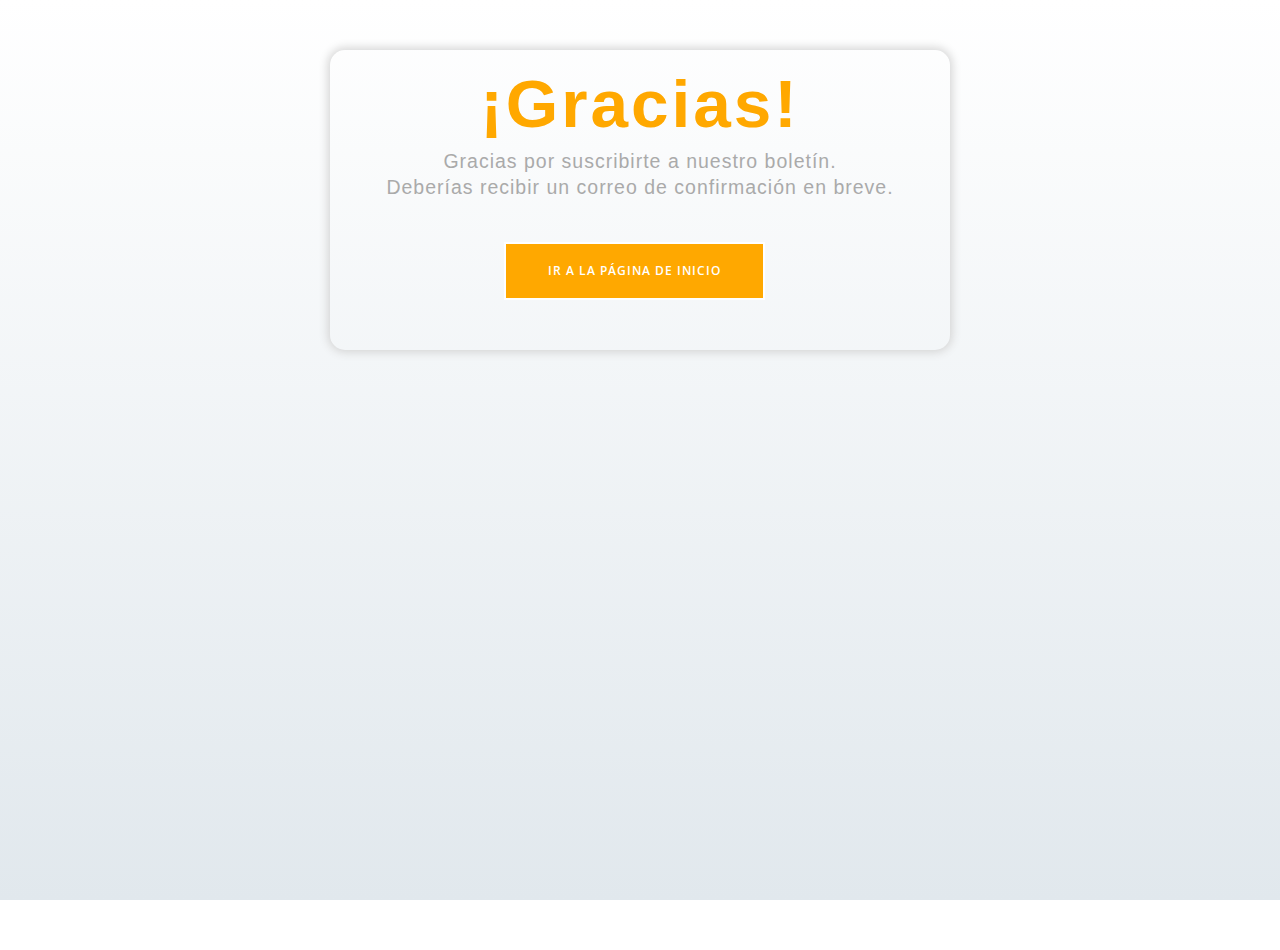
<file: thanks.html>
<!DOCTYPE html>
<html lang="en">
    <head>
        <!-- Basic Page Needs
================================================== -->
        <meta charset="utf-8" />
        <title>SoldadurasPro</title>

        <!-- Mobile Specific Metas
================================================== -->
        <meta http-equiv="X-UA-Compatible" content="IE=edge" />
        <meta name="description" content="Construction Html5 Template" />
        <meta
            name="viewport"
            content="width=device-width, initial-scale=1.0, maximum-scale=5.0"
        />

        <!-- Favicon
================================================== -->
        <link rel="icon" type="image/png" href="images/favicon.png" />

        <!-- CSS
================================================== -->
        <!-- Bootstrap -->
        <link rel="stylesheet" href="plugins/bootstrap/bootstrap.min.css" />
        <!-- FontAwesome -->
        <link rel="stylesheet" href="plugins/fontawesome/css/all.min.css" />
        <!-- Animation -->
        <link rel="stylesheet" href="plugins/animate-css/animate.css" />
        <!-- slick Carousel -->
        <link rel="stylesheet" href="plugins/slick/slick.css" />
        <link rel="stylesheet" href="plugins/slick/slick-theme.css" />
        <!-- Colorbox -->
        <link rel="stylesheet" href="plugins/colorbox/colorbox.css" />
        <!-- Template styles-->
        <link rel="stylesheet" href="css/style.css" />
        <link rel="stylesheet" href="css/thanks.css" />
    </head>
    <body>
        <div class="content">
            <div class="wrapper-1">
                <div class="wrapper-2">
                    <h1>¡Gracias!</h1>
                    <p>Gracias por suscribirte a nuestro boletín.</p>
                    <p>Deberías recibir un correo de confirmación en breve.</p>
                    <a href="index.html">
                        <button class="go-home">
                            Ir a la Página de Inicio
                        </button>
                    </a>
                </div>
            </div>
        </div>
    </body>
</html>
</file>
<file: plugins/colorbox/colorbox.css>
/*
    Colorbox Core Style:
    The following CSS is consistent between example themes and should not be altered.
*/
#colorbox, #cboxOverlay, #cboxWrapper{position:absolute; top:0; left:0; z-index:9999; overflow:hidden; -webkit-transform: translate3d(0,0,0);}
#cboxWrapper {max-width:none;}
#cboxOverlay{position:fixed; width:100%; height:100%;}
#cboxMiddleLeft, #cboxBottomLeft{clear:left;}
#cboxContent{position:relative;}
#cboxLoadedContent{overflow:auto; -webkit-overflow-scrolling: touch;}
#cboxTitle{margin:0;}
#cboxLoadingOverlay, #cboxLoadingGraphic{position:absolute; top:0; left:0; width:100%; height:100%;}
#cboxPrevious, #cboxNext, #cboxClose, #cboxSlideshow{cursor:pointer;}
.cboxPhoto{float:left; margin:auto; border:0; display:block; max-width:none; -ms-interpolation-mode:bicubic;}
.cboxIframe{width:100%; height:100%; display:block; border:0; padding:0; margin:0;}
#colorbox, #cboxContent, #cboxLoadedContent{box-sizing:content-box; -moz-box-sizing:content-box; -webkit-box-sizing:content-box;}

/* 
    User Style:
    Change the following styles to modify the appearance of Colorbox.  They are
    ordered & tabbed in a way that represents the nesting of the generated HTML.
*/
#cboxOverlay{background:#000; background: rgba(0,0,0,.9); opacity: 0.9; filter: alpha(opacity = 90);}
#colorbox{outline:0;}
#cboxContent{margin-top:20px;background:#000;}
.cboxIframe{background:#fff;}
#cboxError{padding:50px; border:1px solid #ccc;}
#cboxLoadedContent{border:0 solid #000; background:#fff;}
#cboxTitle{position:absolute; top:-20px; left:0; color:#ccc;}
#cboxCurrent{position:absolute; top:0; right:0px; color:#ccc;background-color: rgba(0,0,0,0.95); width: 100%;}
#cboxLoadingGraphic{background:url(../images/loading.gif) no-repeat center center;}

/* these elements are buttons, and may need to have additional styles reset to avoid unwanted base styles */
#cboxPrevious, #cboxNext, #cboxSlideshow, #cboxClose {border:0; padding:0; margin:0; overflow:visible; width:auto; background:none;}

/* avoid outlines on :active (mouseclick), but preserve outlines on :focus (tabbed navigating) */
#cboxPrevious:active, #cboxNext:active, #cboxSlideshow:active, #cboxClose:active {outline:0;}

#cboxSlideshow{position:absolute; top:-20px; right:90px; color:#fff;}
#cboxPrevious{position:absolute; top:50%; left:0; margin-top:-32px; background:url(controls.png) no-repeat top left; width:28px; height:65px; text-indent:-9999px;}
#cboxPrevious:hover{background-position:bottom left;}
#cboxNext{position:absolute; top:50%; right:0; margin-top:-32px; background:url(controls.png) no-repeat top right; width:28px; height:65px; text-indent:-9999px;}
#cboxNext:hover{background-position:bottom right;}
#cboxClose{position:absolute; top:5px; right:0; display:block; background:url(controls.png) no-repeat top center; width:38px; height:19px; text-indent:-9999px;}
#cboxClose:hover{background-position:bottom center;}
button:focus {outline: 0 !important}
</file>
<file: css/thanks.css>
* {
    box-sizing: border-box;
}
body {
    background: #ffffff;
    background: linear-gradient(to bottom, #ffffff 0%, #e1e8ed 100%);
    filter: progid:DXImageTransform.Microsoft.gradient( startColorstr='#ffffff', endColorstr='#e1e8ed',GradientType=0 );
    height: 100%;
    margin: 0;
    background-repeat: no-repeat;
    background-attachment: fixed;
}

.wrapper-1 {
    width: 100%;
    height: 100vh;
    display: flex;
    flex-direction: column;
}
.wrapper-2 {
    padding: 30px;
    text-align: center;
    border-radius: 15px;
    box-shadow: 0px 0px 10px 2px lightgray;
}
h1 {
    font-family: 'Source Sans Pro', sans-serif;
    font-size: 4em;
    letter-spacing: 3px;
    color: #ffa800;
    margin: 0;
    margin-bottom: 20px;
}
.wrapper-2 p {
    margin: 0;
    font-size: 1.3em;
    color: #aaa;
    font-family: 'Source Sans Pro', sans-serif;
    letter-spacing: 1px;
}
.go-home {
    background: #ffa800;
    border: 2px solid #ffffff;
    color: #ffffff;
    font-weight: 600;
    letter-spacing: 1px;
    font-size: 12px;
    padding: 14px 42px;
    margin-top: 42px;
    margin-right: 12px;
    -webkit-transition: all 0.4s ease-in-out;
    transition: all 0.4s ease-in-out;
    visibility: visible;
    animation-delay: 2.3s;
    animation-name: fadeInUp;
    text-decoration: none;
    text-transform: uppercase;
    cursor: pointer;
    border-radius: 0px;
}
.go-home:hover {
    background: transparent;
    border-color: #ffa800;
}
a:hover .go-home {
    color: #ffa800;
}
.go-home a {
    text-decoration: none;
    color: #fff;
}

.footer-like {
    margin-top: auto;
    background: #d7e6fe;
    padding: 6px;
    text-align: center;
}
.footer-like p {
    margin: 0;
    padding: 4px;
    color: #ffc107;
    font-family: 'Source Sans Pro', sans-serif;
    letter-spacing: 1px;
}
.footer-like p a {
    text-decoration: none;
    color: #ffc107;
    font-weight: 600;
}

@media (min-width: 360px) {
    h1 {
        font-size: 4.5em;
    }
    .go-home {
        margin-bottom: 20px;
    }
}

@media (min-width: 600px) {
    .content {
        max-width: 1000px;
        margin: 0 auto;
    }
    .wrapper-1 {
        height: initial;
        max-width: 620px;
        margin: 0 auto;
        margin-top: 50px;
    }
}
</file>
